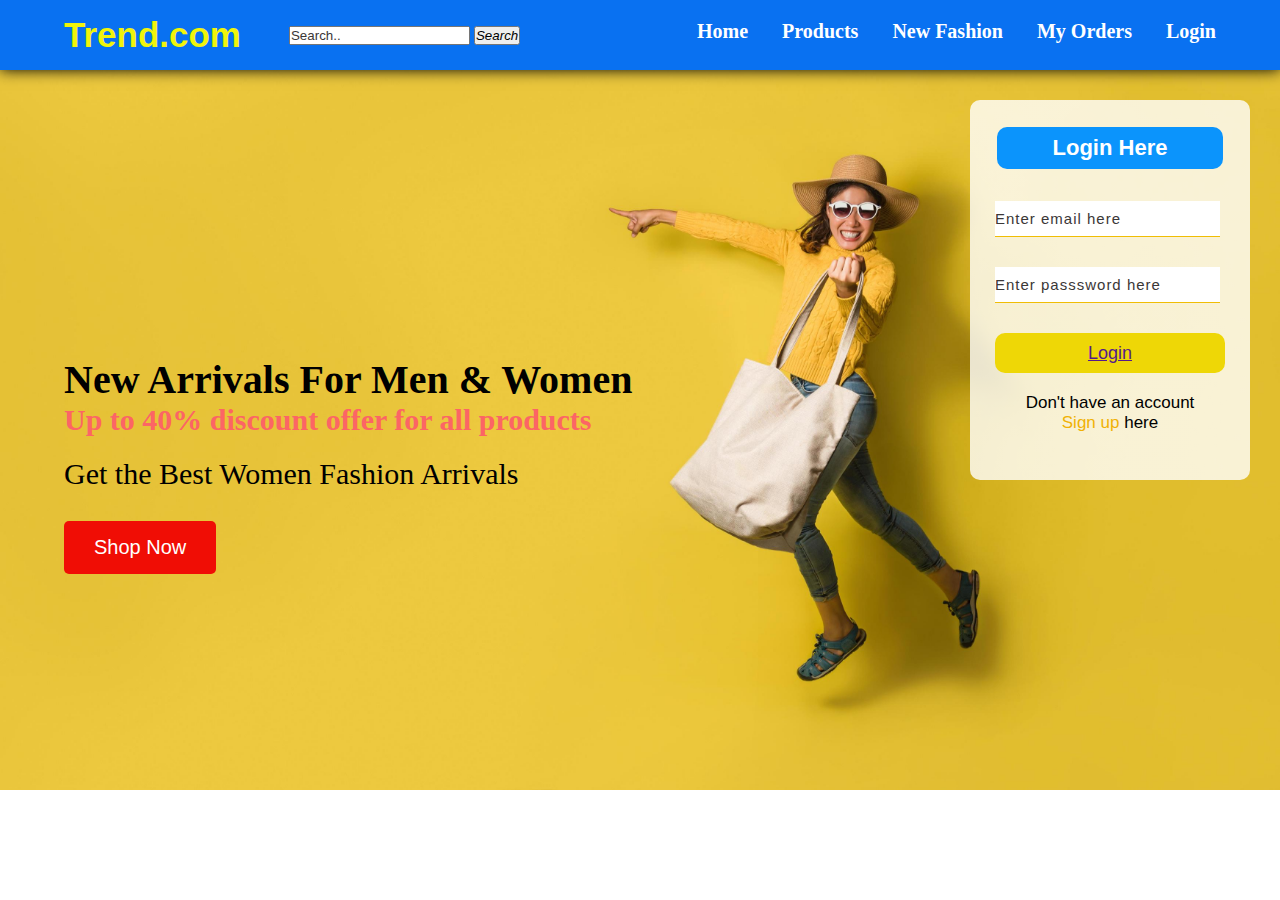
<file: card.html>
<!DOCTYPE html>
<html lang="en">
<head>
    <meta charset="UTF-8">
    <meta name="viewport" content="width=device-width, initial-scale=1.0">
    <link rel="stylesheet" href="cared.css">
    <title>Shopping webpage</title>
</head>
<body>
    <nav class="navbar">
        <div class="logo"><h1>Trend.com</h1></div>
        <div class="search">
            <input type="text" placeholder="Search.." name="search2">
            <button type="submit"><i class="fa fa-search">Search</i></button>
            
        </div>
        <u1 class="menu">
            <li><a href="about.html" class="active">Home</a></li>
            <li><a href="content.html">Products</i></a></li>
            <li><a href="blog.html">New Fashion</a></li>
            <li><a href="">My Orders</a></li>
            <li><a href="card.html">Login</i></a></li>
        </u1>
        <div class="menu-btn">
            <i class="fa fa-bars"></i>
           </div>
                </nav>
                <section class="content">
                    <h1> New Arrivals For Men & Women</h1>
                    <h2> Up to 40% discount offer for all products</h2>
                    <p>Get the Best Women Fashion Arrivals</p>
                    <button> Shop Now</button>
                </section>

                <div class="form">
                    <h2>Login Here</h2>
                    <input type="email" name="email" placeholder="Enter email here">
                    <input type="password" name="" placeholder="Enter passsword here">
                    <button class="btn"><a href="">Login</a></button>

                    <p class="link">Don't have an account<br>
                    <a href="#">Sign up</a> here</a></p>

                </div>

</body>
</html>
</file>
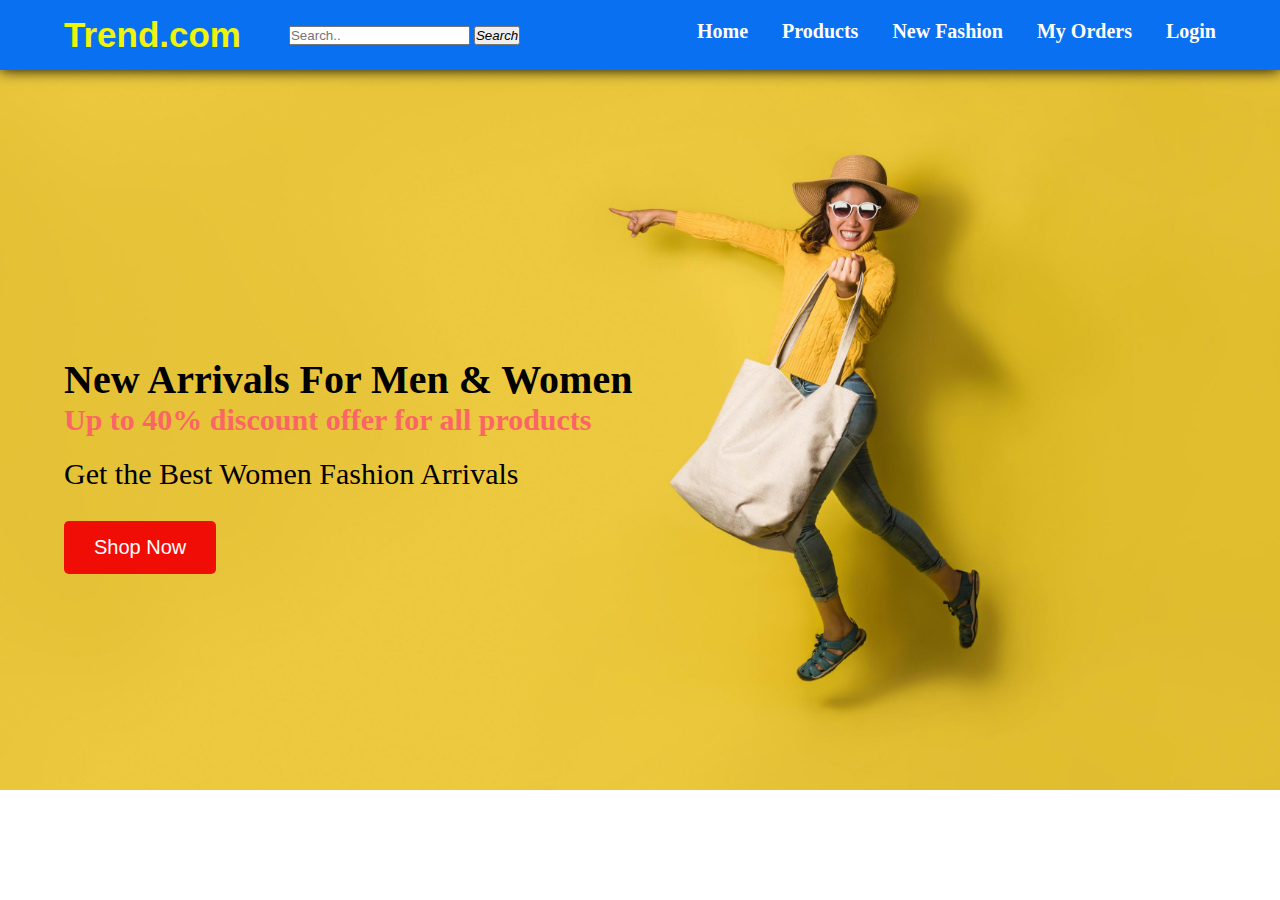
<file: trend.html>
<!DOCTYPE html>
<html lang="en">
<head>
    <meta charset="UTF-8">
    <meta name="viewport" content="width=device-width, initial-scale=1.0">
    <link rel="stylesheet" href="trend.css">
    <title>Shopping webpage</title>
</head>
<body>
    <nav class="navbar">
        <div class="logo"><h1>Trend.com</h1></div>
        <div class="search">
            <input type="text" placeholder="Search.." name="search2">
            <button type="submit"><i class="fa fa-search">Search</i></button>
            
        </div>
        <u1 class="menu">
            <li><a href="about.html" class="active">Home</a></li>
            <li><a href="content.html">Products</i></a></li>
            <li><a href="blog.html">New Fashion</a></li>
            <li><a href="">My Orders</a></li>
            <li><a href="card.html">Login</i></a></li>
        </u1>
        <div class="menu-btn">
            <i class="fa fa-bars"></i>
           </div>
                </nav>
                <section class="content">
                    <h1> New Arrivals For Men & Women</h1>
                    <h2> Up to 40% discount offer for all products</h2>
                    <p>Get the Best Women Fashion Arrivals</p>
                    <button> Shop Now</button>
                </section>
    
</body>
</html>
</file>
<file: cared.css>
*{
    margin: 0;
    padding: 0;
}

body{
    height: 100%;
}

.menu-btn{
    color: #424244;
    font-size: 23px;
    cursor: pointer;
    display: none;
}

.navbar{
    padding: 15px 5%;
    display: flex;
    justify-content: space-between;
    align-items: center;
    position: sticky;
    top: 0;
    z-index: 999;
    background-color: #0971f1;
    box-shadow: 0 0 14px rgba(0, 0, 0.3);
}

.navbar .logo h1{
    color: #f0f40b;
    font-size: 35px;
    font-family: Arial;
    float: left;
}
.search{
    width: 330px;
    margin: auto;
    float: right;
    justify-content: center;
    
}

.navbar .menu li{
    list-style: none;
    display: inline-block;
}

.navbar .menu li a{
    display: block;
    margin-left: 30px;
    color: #ffffff;
    border-bottom: 8px solid transparent;
    text-decoration: none;
    font-size: 20px;
    font-weight: bold;
}

.navbar .menu li a i{
    color: #ccfd61;
}

.navbar .menu li a:hover{
    border-bottom: 4px solid #c2e400;
}

/* Content */

.content{
    background-image: url(girl.jpg);
    background-size: cover;
    background-repeat: no-repeat;
    padding: 0 5%;
    display: flex;
    flex-direction: column;
    justify-content: center;
    align-items: flex-start;
    color: black;
    height: 80vh;
}

.content h1{
    font-size: 40px;
    margin-top: 70px;
}

.content h2{
    font-size: 30px;
    color: rgb(252, 101, 101);
}

.content p{
    font-size: 30px;
    margin-top: 20px;
}

.content button{
    margin-top: 30px;
    padding: 15px 30px;
    border: none;
    background: #f00d05;
    color: white;
    font-size: 20px;
    border-radius: 5px;
    cursor: pointer;
}

.pheading{
    text-align: center;
    margin: 50px;
    color: black;
}

/* Products */

.sec{
    padding: 10px 5%;

}

.form{
    width: 230px;
    height: 330px;
    background: linear-gradient(to top, rgba(255, 255, 255, 0.8)50%, rgba(255, 255, 255, 0.8)50%);
    position: absolute;
    top: 100px;
    left: 970px;
    border-radius: 10px;
    padding: 25px;
}

.form h2{
    width: 210px;
    font-family: sans-serif;
    text-align: center;
    color: rgb(255, 255, 255);
    font-size: 22px;
    background-color: #0b94fc;
    border-radius: 10px;
    margin: 2px;
    padding: 8px;

}

.form input{
    width: 225px;
    height: 35px;
    background: transparent;
    background-color: #fff;
    border-bottom: 1px solid #f0bd05;
    border-top: none;
    border-right: none;
    border-left: none;
    color: #141313;
    font-size: 15px;
    letter-spacing: 1px;
    margin-top: 30px;
    font-family: sans-serif;
}

.form input:focus{
    outline: none;
}

::placeholder{
    color: #3b3737;
    font-family: Arial;
}

.btn{
    width: 230px;
    height: 40px;
    background: #eed706;
    border: none;
    margin-top: 30px;
    font-size: 18px;
    border-radius: 10px;
    cursor: pointer;
    color: #f8f1f1;
}

.btn:hover{
    background: #fff;
    color: #f0bd05;
}

.btnn a{
    text-decoration: none;
    color: black;
    font-weight: bold;
}

.form .link{
    font-family: Arial, Helvetica, sans-serif;
    font-size: 17px;
    padding-top: 20px;
    text-align: center;
}

.form .link a{
    text-decoration: none;
    color: #f0b105;
}
</file>
<file: trend.css>
*{
    margin: 0;
    padding: 0;
}

body{
    height: 100%;
}

.menu-btn{
    color: #424244;
    font-size: 23px;
    cursor: pointer;
    display: none;
}

.navbar{
    padding: 15px 5%;
    display: flex;
    justify-content: space-between;
    align-items: center;
    position: sticky;
    top: 0;
    z-index: 999;
    background-color: #0971f1;
    box-shadow: 0 0 14px rgba(0, 0, 0.3);
}

.navbar .logo h1{
    color: #f0f40b;
    font-size: 35px;
    font-family: Arial;
    float: left;
}
.search{
    width: 330px;
    margin: auto;
    float: right;
    justify-content: center;
    
}

.navbar .menu li{
    list-style: none;
    display: inline-block;
}

.navbar .menu li a{
    display: block;
    margin-left: 30px;
    color: #ffffff;
    border-bottom: 8px solid transparent;
    text-decoration: none;
    font-size: 20px;
    font-weight: bold;
}

.navbar .menu li a i{
    color: #ccfd61;
}

.navbar .menu li a:hover{
    border-bottom: 4px solid #c2e400;
}

/* Content */

.content{
    background-image: url(girl.jpg);
    background-size: cover;
    background-repeat: no-repeat;
    padding: 0 5%;
    display: flex;
    flex-direction: column;
    justify-content: center;
    align-items: flex-start;
    color: black;
    height: 80vh;
}

.content h1{
    font-size: 40px;
    margin-top: 70px;
}

.content h2{
    font-size: 30px;
    color: rgb(252, 101, 101);
}

.content p{
    font-size: 30px;
    margin-top: 20px;
}

.content button{
    margin-top: 30px;
    padding: 15px 30px;
    border: none;
    background: #f00d05;
    color: white;
    font-size: 20px;
    border-radius: 5px;
    cursor: pointer;
}

.pheading{
    text-align: center;
    margin: 50px;
    color: black;
}
</file>
